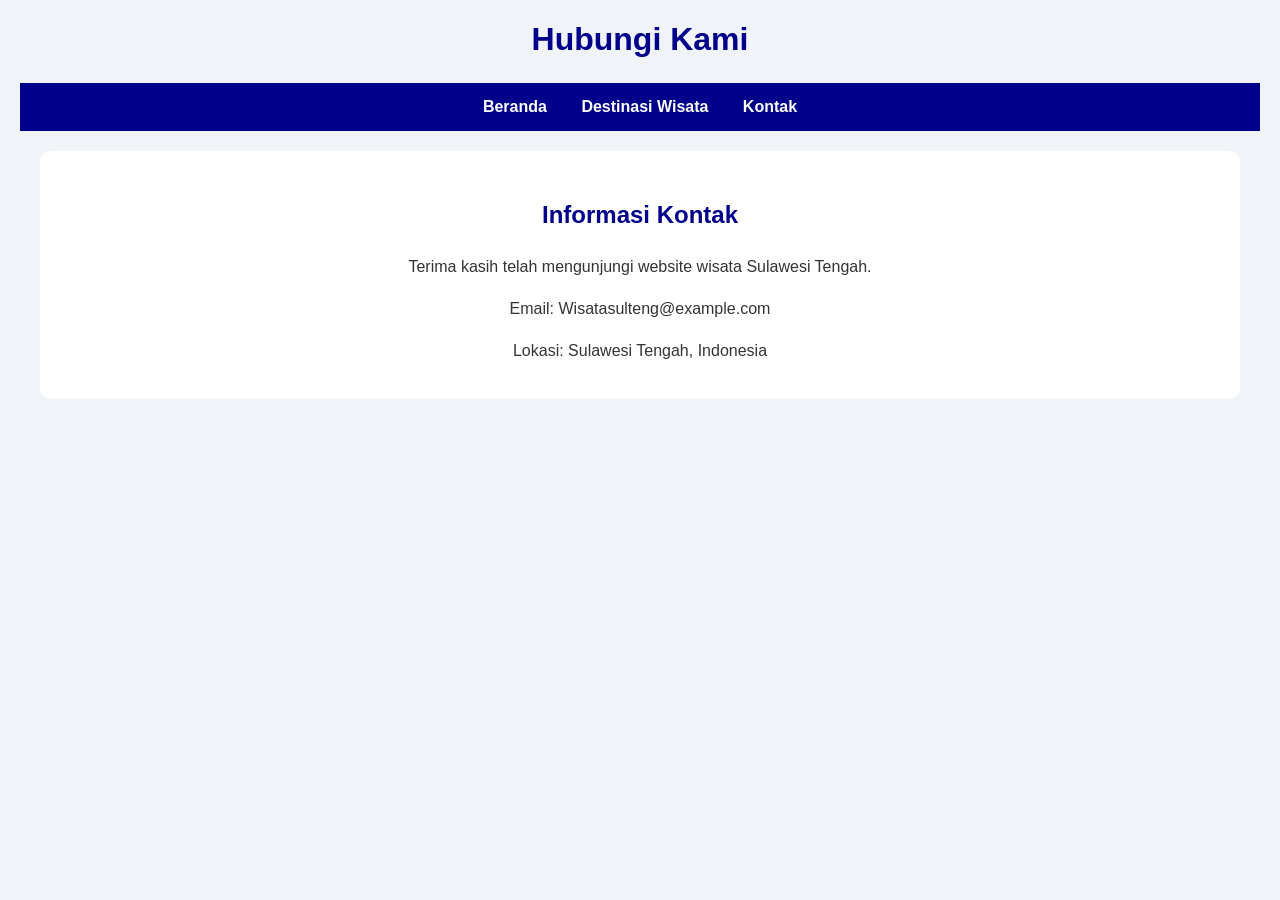
<file: kontak.html>
<!DOCTYPE html>
<html lang="id">
<head>
    <meta charset="UTF-8">
    <meta name="viewport" content="width=device-width, initial-scale=1.0">
    <title>Kontak - Jelajah Sulawesi Tengah</title>
    <link rel="stylesheet" href="style.css">
</head>
<body>
    
    <h1>Hubungi Kami</h1>

    <nav>
        <a href="index.html">Beranda</a>
        <a href="destinasi.html">Destinasi Wisata</a>
        <a href="kontak.html">Kontak</a>
    </nav>
    
    <section>
     <h2>Informasi Kontak</h2>

    <p>Terima kasih telah mengunjungi website wisata Sulawesi Tengah.</p>

    <p>Email: Wisatasulteng@example.com</p>
    <p>Lokasi: Sulawesi Tengah, Indonesia</p>

    </section>
   
</body>
</html>
</file>
<file: style.css>
body {
    background-color: #f0f4f8;
    font-family: Arial, sans-serif;
    margin: 20px;
    color: #333;
}

h1 {
    color: darkblue;
    text-align: center;
    font-size: 32px;
    margin-bottom: 25px;
}

nav {
    background-color: darkblue;
    padding: 15px;
    text-align: center;
}

nav a {
    color: white;
    text-decoration: none;
    margin: 15px;
    font-weight: bold;
}

section {
    background-color: white;
    padding: 20px;
    margin: 20px;
    border-radius: 10px;
}

h2 {
    color: darkblue;
    text-align: center;
    margin-top: 30px;
    margin-bottom: 25px;
}

p {
    line-height: 1.6;
    text-align: center;
    font-size: 16px;

}

img {
    border-radius: 10px;
    margin: 10px;
    object-fit: cover;
}

.wisata-card {
    display: flex;
    align-items: center;
    gap: 20px;
    max-width: 850px;
    margin: 20px auto;
    padding: 20px;
    background-color: white;
    border-radius: 12px;
}

.wisata-card img {
    width: 220px;
    height: 150px;
    object-fit: cover;
    border-radius: 10px;
}

.wisata-card p {
    text-align: left;
    line-height: 1.6;
}

.wisata-card h3 {
    color: darkblue;
}

.gambar-beranda {
    width: 80%;
    max-width: 900px;
    height: 350px;
    object-fit: cover;
    display: block;
    margin: 25px auto;
    border-radius: 15px;
}

.wisata-unggulan {
    background-color: #ffffff;
    padding: 15px 20px;
    margin: 15px 0;
    border-radius: 10px;
    border-left: 5px solid darkblue;
}

.wisata-unggulan h3 {
    color: darkblue;
    margin-bottom: 8px;
}

.wisata-unggulan p {
    text-align: left;
    line-height: 1.6;
}
</file>
